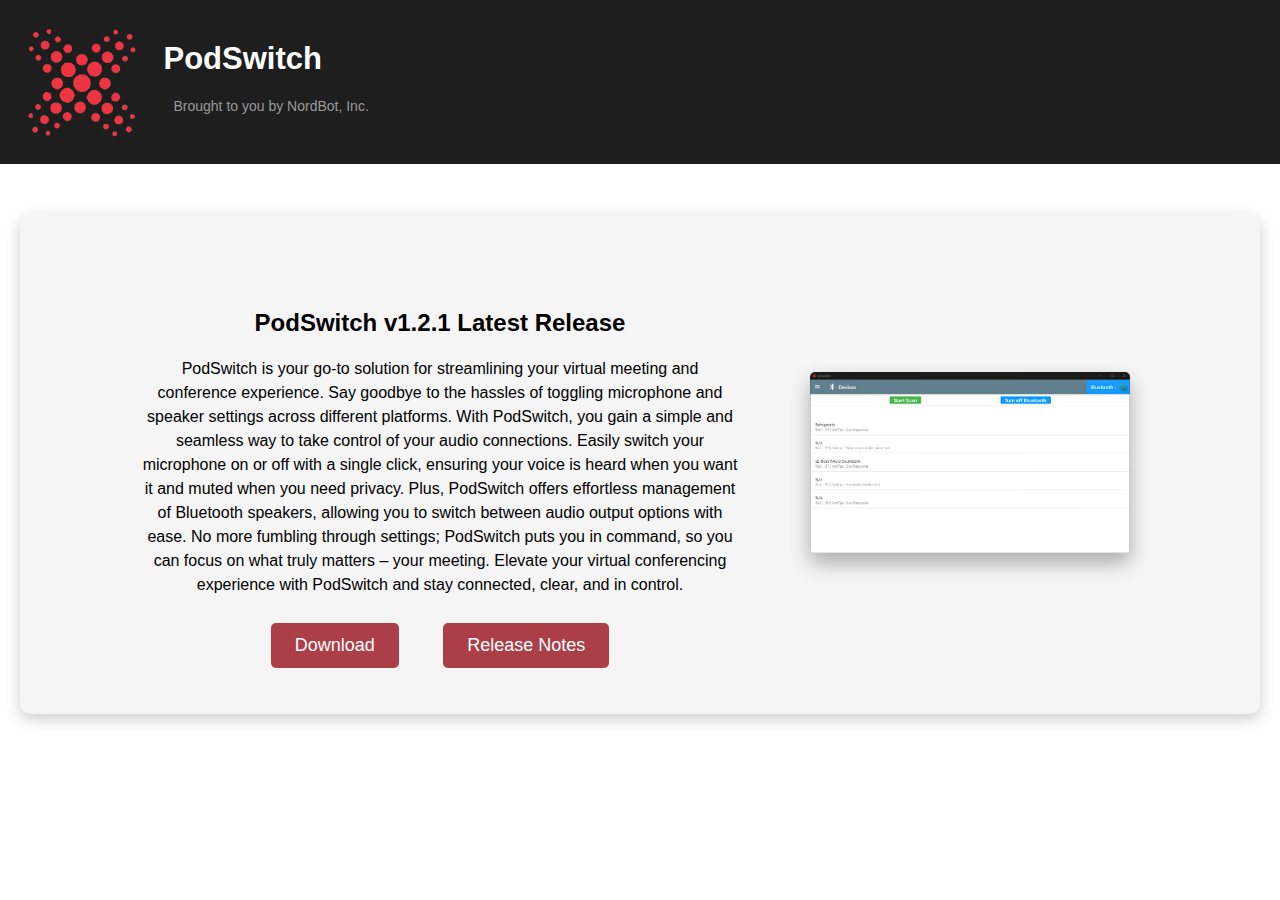
<file: docs/index.html>
<!DOCTYPE html>
<html lang="en">

<head>
    <meta charset="UTF-8">
    <meta name="viewport" content="width=device-width, initial-scale=1.0">
    <link rel="icon" href="favicon.ico" type="image/x-icon">
    <title>PodSwitch</title>
    <!-- Link to the external CSS file -->
    <link rel="stylesheet" type="text/css" href="styles.css">
    <meta name="description"
        content="Enhance your virtual meeting and conference experience with PodSwitch. Seamlessly control audio settings, switch microphones, and manage Bluetooth speakers, all in one place. Elevate your online meetings with PodSwitch's intuitive features.">
    <meta name="keywords"
        content="PodSwitch, virtual meetings, online conferences, audio control, microphone toggle, Bluetooth speakers, meeting software, audio management">
    <meta property="og:title" content="PodSwitch">
    <meta property="og:description"
        content="Enhance your virtual meeting and conference experience with PodSwitch. Seamlessly control audio settings, switch microphones, and manage Bluetooth speakers, all in one place. Elevate your online meetings with PodSwitch's intuitive features.">
    <meta property="og:image" content="image-url.jpg">
    <meta property="og:url" content="https://your-website-url.com">
    <meta name="twitter:card" content="summary_large_image">
    <meta name="twitter:image" content="android-chrome-512x512.png">

</head>

<body>
    <header>
        <!-- You can replace the src attribute with your actual logo image URL -->
        <div class="logo">
            <img src="assets/PodSwitch_Logo.png" alt="PodSwitch Logo">
            <div>
                <h1>PodSwitch</h1>
                <p class="header-subtext">Brought to you by NordBot, Inc.</p>
            </div>
    </header>

    <div class="hero">
        <div class="hero-left">
            <h2>PodSwitch v1.2.1 Latest Release</h2>
            <p>PodSwitch is your go-to solution for streamlining your virtual meeting and conference experience. Say
                goodbye to the hassles of toggling microphone and speaker settings across different platforms. With
                PodSwitch, you gain a simple and seamless way to take control of your audio connections. Easily switch
                your microphone on or off with a single click, ensuring your voice is heard when you want it and muted
                when you need privacy. Plus, PodSwitch offers effortless management of Bluetooth speakers, allowing you
                to switch between audio output options with ease. No more fumbling through settings; PodSwitch puts you
                in command, so you can focus on what truly matters – your meeting. Elevate your virtual conferencing
                experience with PodSwitch and stay connected, clear, and in control.</p>
            <div class="buttons">
                <a href="https://github.com/HankBoone/podswitch/releases/latest/download/podswitch-1.2.1+1-windows-setup.exe"
                    target="_blank" rel="noopener noreferrer">
                    <button id="download-button">Download</button>
                </a>
                <a href="https://hankboone.github.io/podswitch/changelog" target="_blank" rel="noopener noreferrer">
                    <button id="release-notes-button">Release Notes</button>
                </a>
            </div>
        </div>

        <div class="hero-right">
            <!-- You can replace the src attribute with your actual image URL -->
            <img src="assets/podswitch-window.png" alt="Placeholder Image">
        </div>
    </div>
</body>

</html>
</file>
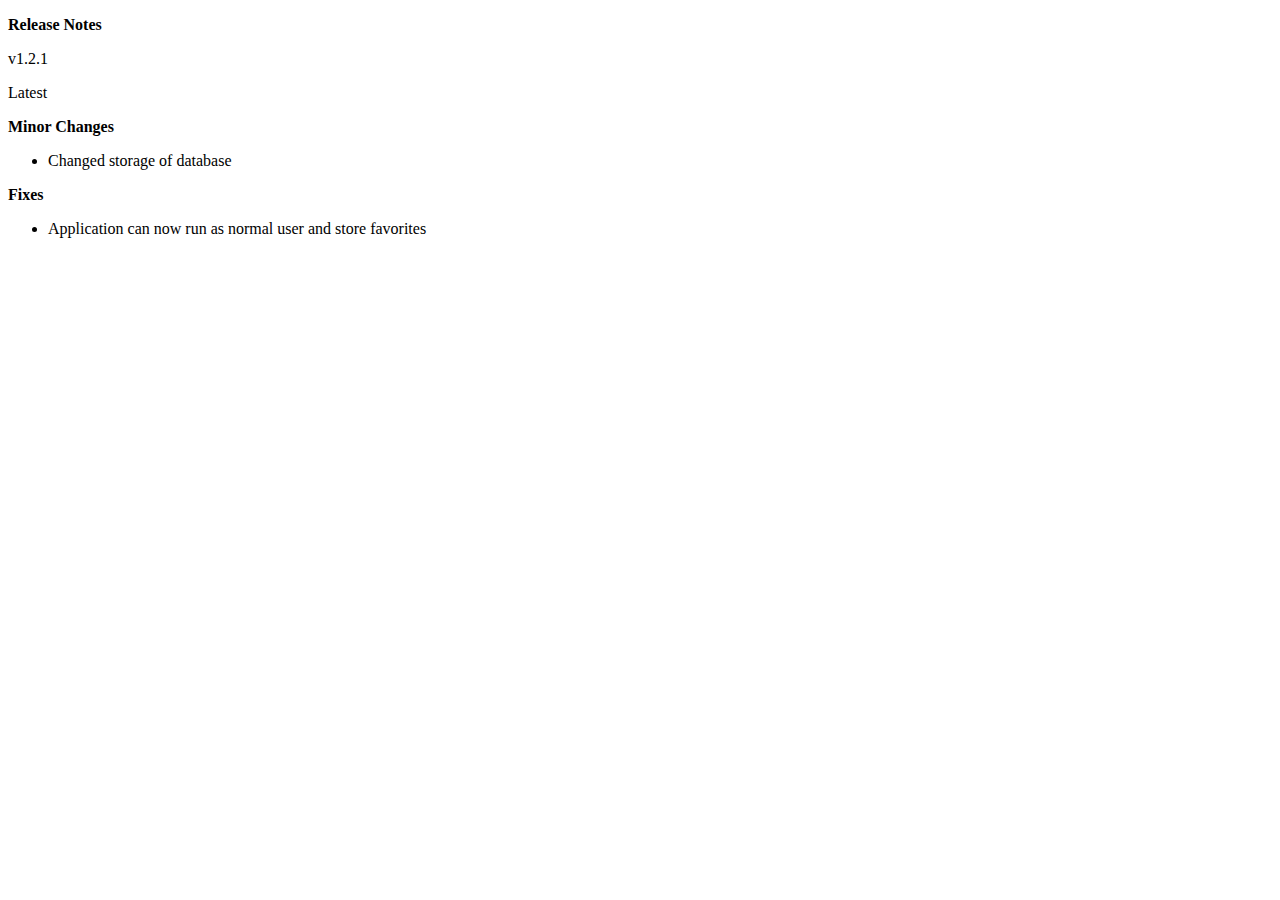
<file: docs/changelog.html>
<!DOCTYPE html>
  <html lang="en">
  <head>
      <meta charset="UTF-8">
      <meta name="viewport" content="width=device-width, initial-scale=1.0">
      <title>Release Notes</title>
  </head>
  <body>
      <div class="content">
          <p><strong>Release Notes</strong></p>
<p>v1.2.1</p>
<p>Latest</p>
<p><strong>Minor Changes</strong></p>
<ul>
<li>Changed storage of database</li>
</ul>
<p><strong>Fixes</strong></p>
<ul>
<li>Application can now run as normal user and store favorites</li>
</ul>

      </div>
  </body>
  </html>
</file>
<file: docs/styles.css>
body {
    font-family: 'Roboto', sans-serif;
    margin: 0;
    padding: 0;
    -ms-overflow-style: none;
    /* IE and Edge */
    scrollbar-width: none;
}

body::-webkit-scrollbar {
    display: none;
}

/* Example header styling */
header {
    display: flex;
    background-color: #1e1e1e;
    padding: 20px;
}

header h1 {
    font-family: 'Roboto', sans-serif;
    font-size: 31px;
    color: #fff;
}

.header-subtext {
    font-size: 14px; /* Adjust the font size as needed */
    color: #999; /* Adjust the color as needed */
    margin-left: 10px; /* Add spacing if necessary */
}

header img {
    max-width: 20%;
    height: auto;
    margin-right: 20px;
}

header .logo {
    display: flex;
}

/* Example hero section styling */
.hero {
    display: flex;
    justify-content: space-between;
    align-items: center;
    padding: 50px;
    background-color: #f5f5f5;
    margin: 50px 20px;
    height: 400px;
    border-radius: 10px;
    box-shadow: 0 5px 15px rgba(0, 0, 0, 0.2);
}

.hero-left {
    flex: 1;
    padding: 70px;
    text-align: center;
    height: 350px;
}

.hero-left h2 {
    font-size: 24px;
    font-weight: bold;
}

.hero-left p {
    font-size: 16px;
    line-height: 1.5;
    height: 250px;
    width: 600px;
}

/* Example button styling */
.buttons a {
    text-decoration: none;
}

.buttons button {
    display: inline-block;
    padding: 12px 24px;
    margin-top: 2px;
    font-size: 18px;
    color: #fff;
    text-align: center;
    text-decoration: none;
    border-radius: 5px;
    transition: background-color 0.3s ease;
    cursor: pointer;
    background-color: #ac3e47;
    border: none;
    margin: 0 20px;
}

.buttons button:hover {
    background-color: #b14b53;
}

/* Example image shadow and hover effect */
.hero-right img {
    max-width: 80%;
    height: auto;
    border-radius: 5px;
    box-shadow: 0 10px 20px rgba(0, 0, 0, 0.3);
    transition: transform 0.5s ease;
    cursor: pointer;
}

.hero-right img:hover {
    transform: scale(1.05);
}

@media only screen and (max-width: 600px) {
    .hero {
        flex-direction: column;
        height: auto;
    }

    .hero-left {
        padding: 20px;
        height: auto;
        margin-bottom: 75px;
    }

    .hero-left p {
        width: 100%;
    }

    .hero-right {
        padding: 10px;
    }

    .hero-right img {
        max-width: 100%;
    }

    .buttons {
        display: flex;
        flex-direction: column;
        align-items: center;
        margin-top: 250px;
    }

    .buttons button {
        margin: 10px 0;
    }
}
</file>
